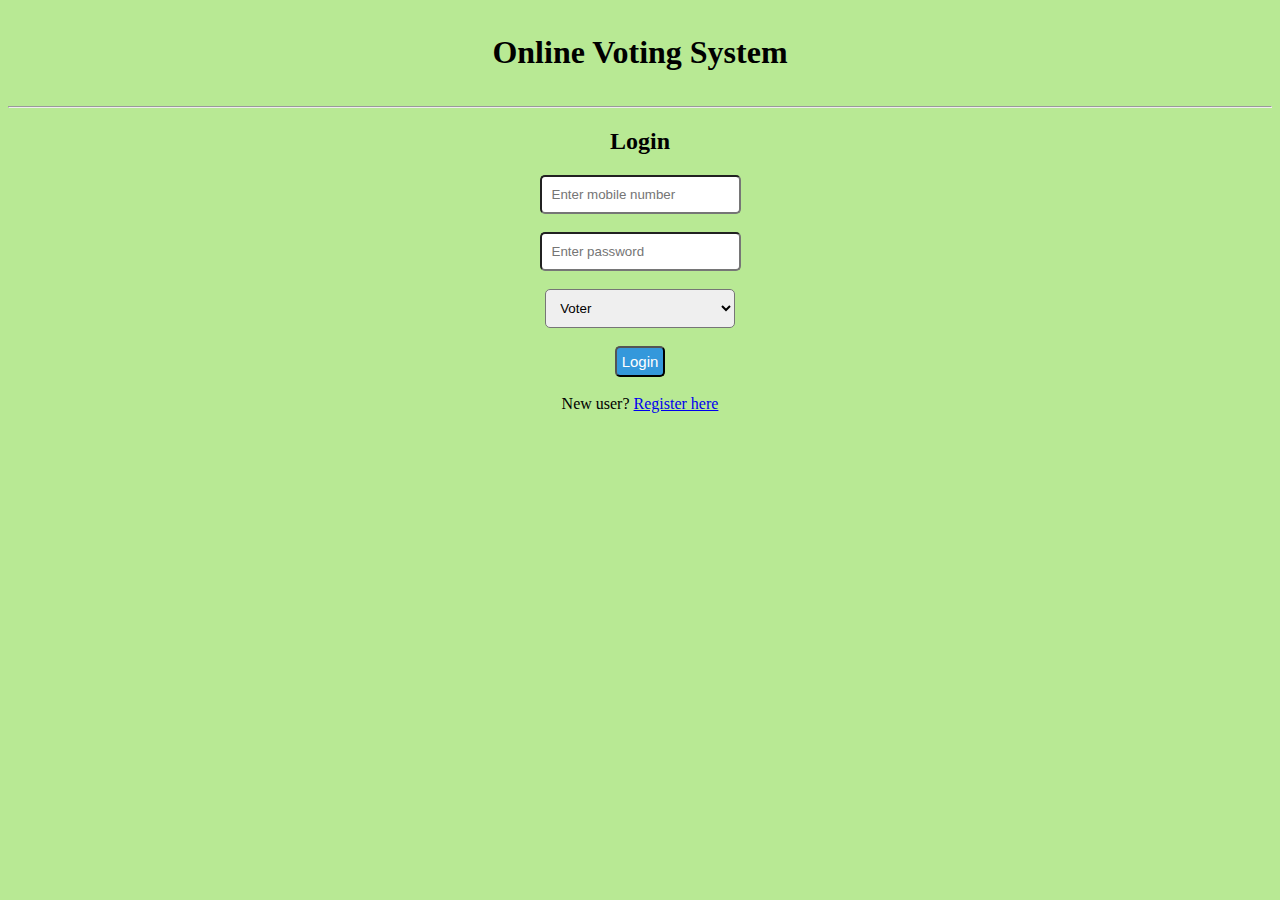
<file: index.html>
<html>
<head>
<title> Online Voting System </title>
<link rel="stylesheet" href="stylesheet.css">
</head>
<body>
<div id="headerSection">
    <h1> Online Voting System </h1>
   
</div>
<hr>

<div id="bodySection">

    <form action="#">
    <h2> Login </h2>
    <input type="number" name="mobile" placeholder="Enter mobile number"> <br><br>
    <input type="password" name="password" placeholder="Enter password"> <br><br>
    <select id="dropbox" name="role">
    <option value="1">Voter</option>
	<option value="2">Group</option>
    </select><br><br>
    <button id="loginbtn">Login</button><br><br>
	New user? <a href="register.html">Register here</a>
</form>	
</div>
</body> 
</html>
</file>
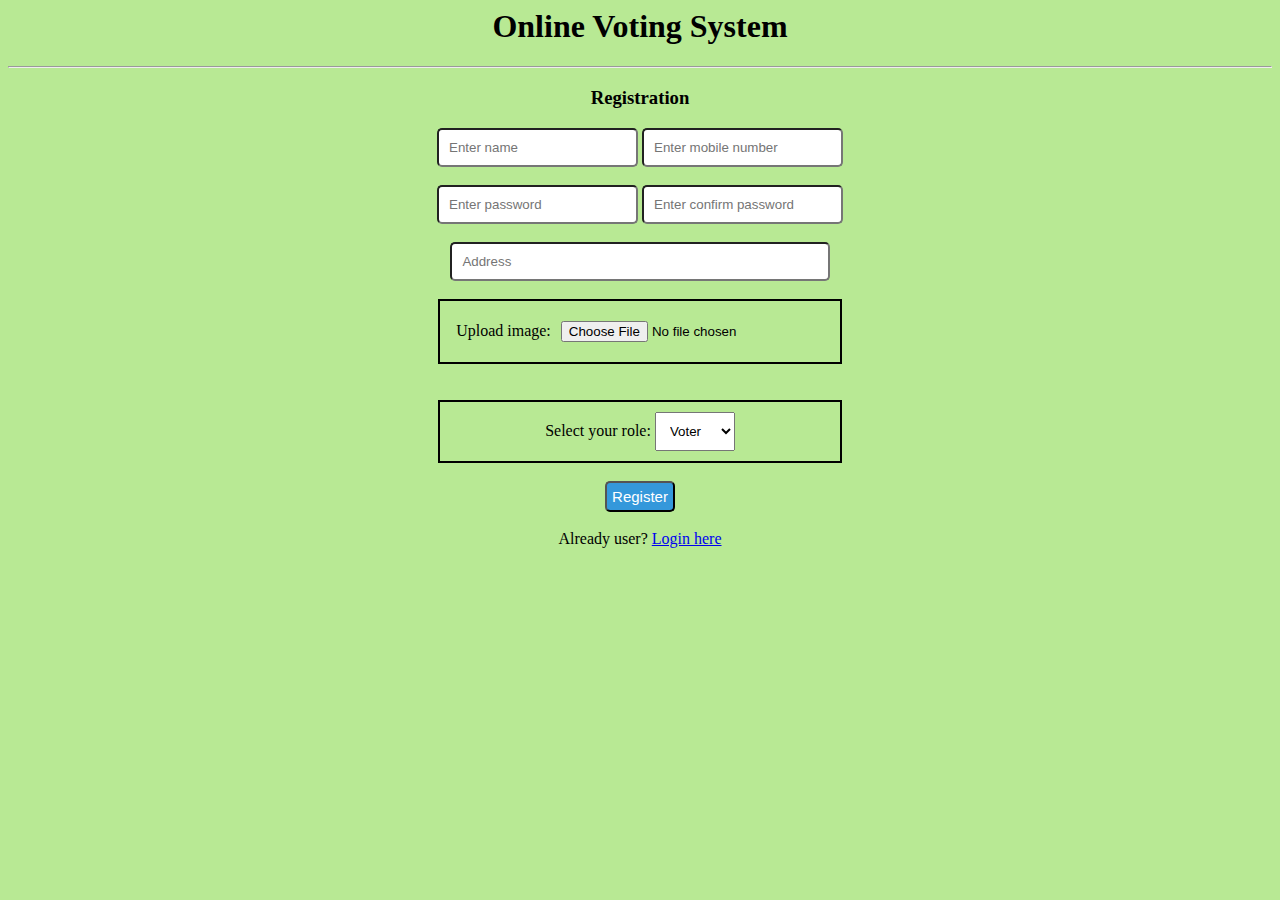
<file: register.html>
<html>
<head>
    <title>Online voing system - Registration</title>
	<link rel="stylesheet" href="stylesheet.css">
</head>
<body>

<style>
    #address{
	     width: 30%;
	}
	#imagepart{
	border: 2px solid black;
	border redius:10px;
	padding:10px;
	width: 30%;
	
	
	}
	#role{
	border: 2px solid black;
	border redius:10px;
	padding:10px;
	width: 30%;
	
	
	}
	#role select{
	border redius:10px;
	padding:10px;
	  
	
	}
</style>
<h1>Online Voting System</h1>
<hr>
<h3> Registration </h3>
<form action="#">
  <input type="text" name="name"placeholder="Enter name">
  <input type="number" name="mobile number"placeholder="Enter mobile number"><br><br>
  <input type="password" name="password"placeholder="Enter password">
  <input type="password" name="password"placeholder="Enter confirm password"><br><br>
  <input id="address"type="text" name="address"placeholder="Address"><br><br>
  <center>
  <div id="imagepart">
   Upload image:<input type="file" name="photo"><br>
  </div>
  <br><br>
  <div id="role">
  Select your role: <select name="role" >
   <option value="1"> Voter</option>
   <option value="2"> Group</option>
</select>
</div>
  </center> 
 <br>
<button
    style="padding:5px;
	       font-size:15px;
	       background-color:#3498db;
	       color:white;
	       border-radius:5px;">
Register</button><br><br>
Already user? <a href="index.html">Login here</a>
 </form>
</body>
</html>
</file>
<file: stylesheet.css>
body{
	text-align: center;
	background-color:#b8e994;
}


#headerSection{
	padding:5px;
	
}
#headerSection h1{
	font-family : Cursive;
	
}
input{
	padding: 10px;
	border-radius: 5px;
}
#dropbox{
	padding: 10px;
	border-radius: 5px;
	width:15%;
	
	
	
}
#loginbtn{
	padding:5px;
	font-size:15px;
	background-color:#3498db;
	color:white;
	border-radius:5px;
}
</file>
